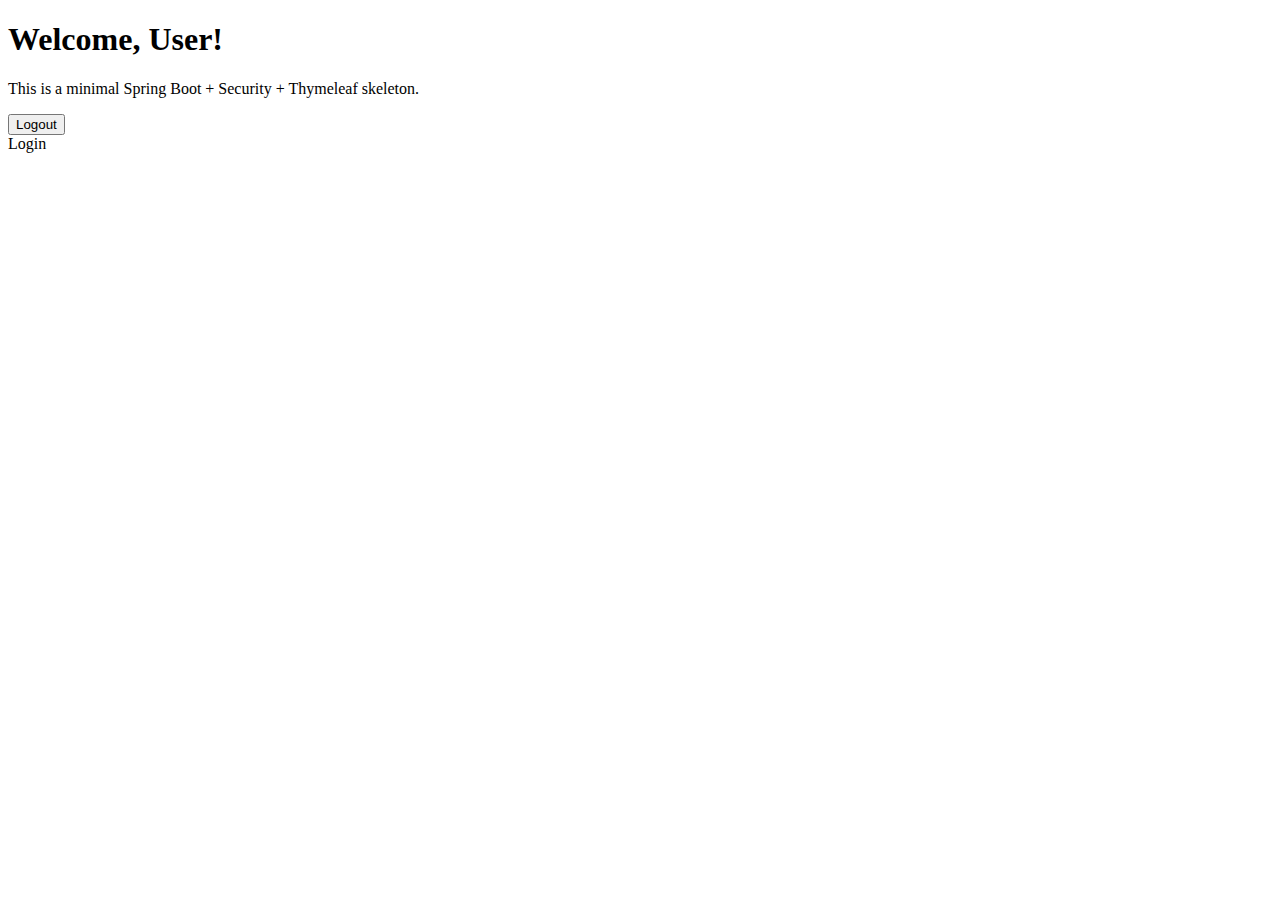
<file: src/main/resources/templates/index.html>
<!DOCTYPE html>
<html xmlns:th="http://www.thymeleaf.org">
<head>
    <meta charset="UTF-8" />
    <title>Home</title>
    <link rel="stylesheet" th:href="@{/css/styles.css}">
</head>
<body>
<div class="container">
    <h1>Welcome, <span th:text="${username}">User</span>!</h1>

    <p>This is a minimal Spring Boot + Security + Thymeleaf skeleton.</p>

    <div th:if="${#authentication?.name != null}">
        <form th:action="@{/logout}" method="post">
            <button type="submit">Logout</button>
        </form>
    </div>

    <div th:if="${#authentication == null}">
        <a th:href="@{/login}">Login</a>
    </div>
</div>
</body>
</html>
</file>
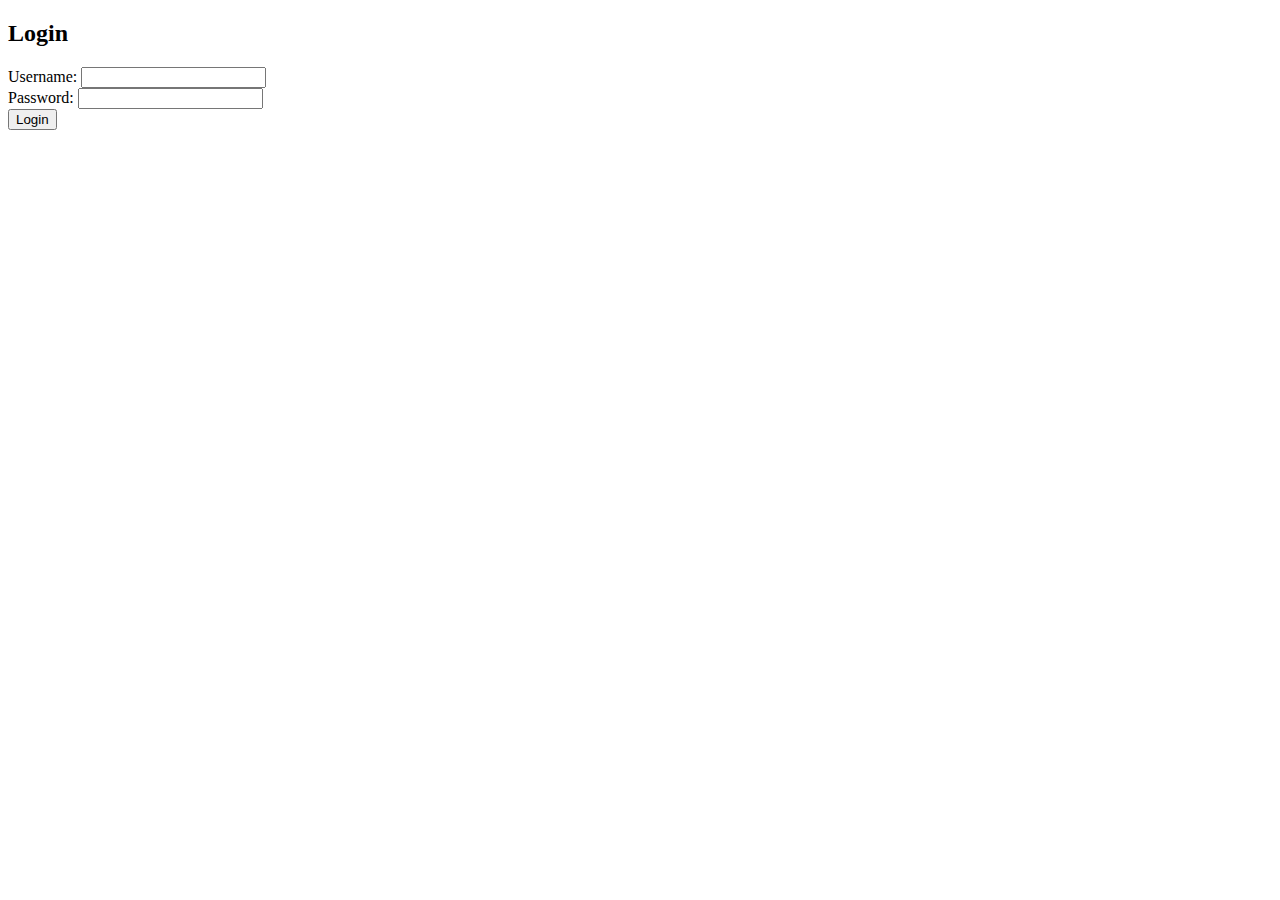
<file: src/main/resources/static/login.html>
<!DOCTYPE html>
<html>
<head>
    <title>Login</title>
</head>
<body>
    <h2>Login</h2>
    <form action="/login" method="post">
        <div>
            <label>Username:</label>
            <input type="text" name="username" required/>
        </div>
        <div>
            <label>Password:</label>
            <input type="password" name="password" required/>
        </div>
        <div>
            <button type="submit">Login</button>
        </div>
    </form>
</body>
</html>
</file>
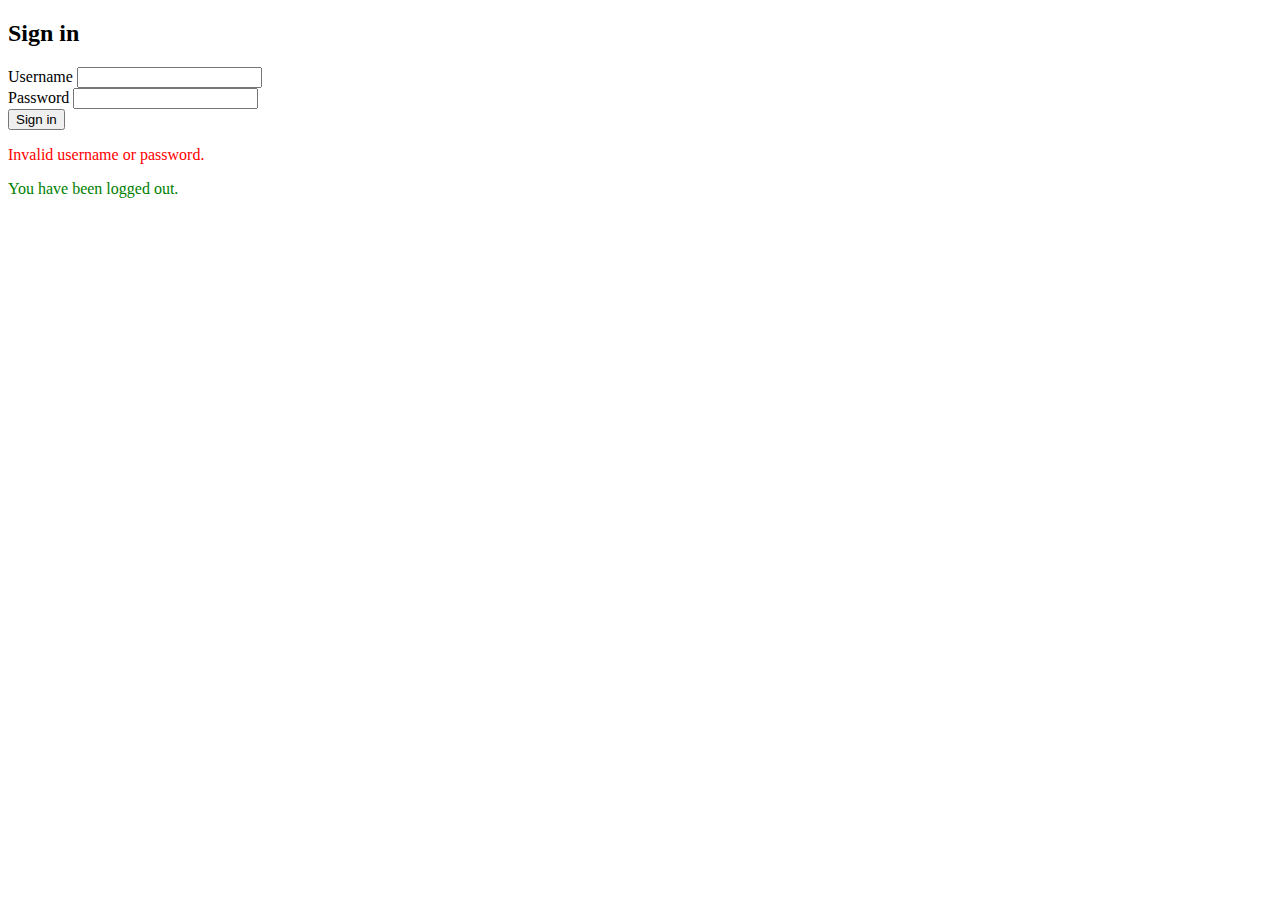
<file: src/main/resources/templates/login.html>
<!DOCTYPE html>
<html xmlns:th="http://www.thymeleaf.org">
<head>
    <meta charset="UTF-8" />
    <title>Login</title>
    <link rel="stylesheet" th:href="@{/css/styles.css}">
</head>
<body>
<div class="container">
    <h2>Sign in</h2>

    <form th:action="@{/login}" method="post">
        <div>
            <label>Username</label>
            <input type="text" name="username"/>
        </div>
        <div>
            <label>Password</label>
            <input type="password" name="password"/>
        </div>
        <div>
            <button type="submit">Sign in</button>
        </div>
    </form>

    <div th:if="${param.error}">
        <p style="color:red">Invalid username or password.</p>
    </div>
    <div th:if="${param.logout}">
        <p style="color:green">You have been logged out.</p>
    </div>
</div>
</body>
</html>
</file>
